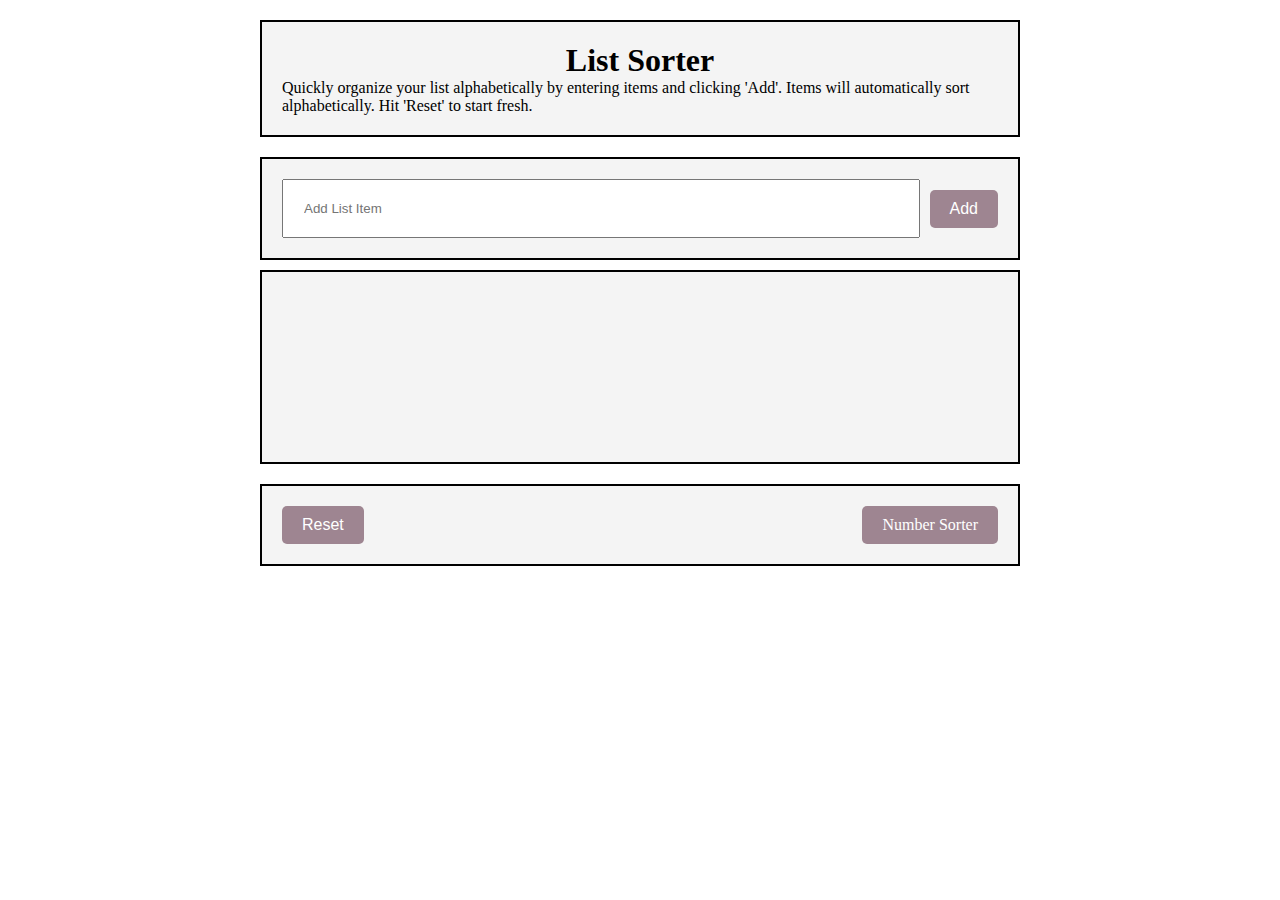
<file: index.html>
<!DOCTYPE html>
<html lang="en">

<head>
    <meta charset="UTF-8">
    <meta name="viewport" content="width=device-width, initial-scale=1.0">
    <link rel="stylesheet" href="styles.css" />
    <title>JsSort</title>
</head>

<body>

    <div class="container">
        <div class="box">
            <h1>List Sorter </h1>
            <p>Quickly organize your list alphabetically by entering items and clicking 'Add'. Items will automatically
                sort alphabetically. Hit 'Reset' to start fresh.</p>
        </div>

        <div class="box input-container">
            <input type="text" class="inputBox " id="inputData" placeholder="Add List Item" />
            <button class="button" onclick="addToList();">Add</button>
        </div>



        <div class="box">
            <ul class="displayList"></ul>
        </div>

        <div class="box bBox ">
            <button class="button" onclick="reset();">Reset</button>
            <a class="button" href="numbSorter.html">Number Sorter</a>
        </div>


    </div> <!--container div--->

    <!--Future edits can include "Enter" button on Kb to add to list.Happier Css maybe with animations?----->


    <script>

        let dataList = [];

        function addToList() {

            let input = document.getElementById("inputData").value;
            upInput = input[0].toUpperCase() + input.slice(1);
            dataList.push(upInput);
            dataList.sort();
            document.getElementById("inputData").value = ""
            displayList();
        }



        function displayList() {
            document.querySelector('.displayList').innerHTML =
                dataList.map(dataList => `<li>${dataList}</li>`)
                    .join('');
            //from wespro code

        }

        function reset() {

            dataList = [];
            displayList();
        }








    </script>



</body>

</html>
</file>
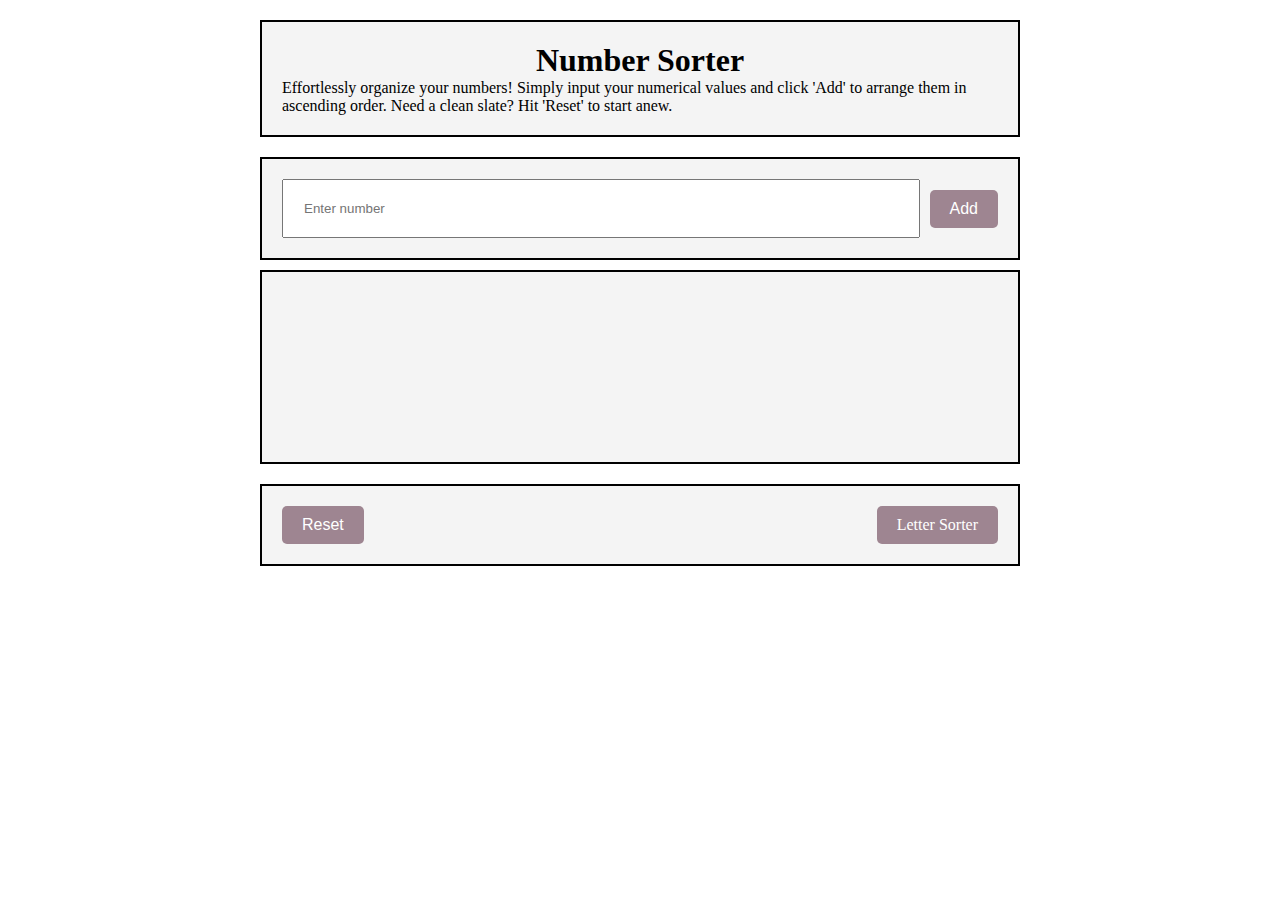
<file: numbSorter.html>
<!DOCTYPE html>
<html lang="en">

<head>
    <meta charset="UTF-8">
    <meta name="viewport" content="width=device-width, initial-scale=1.0">
    <link rel="stylesheet" href="styles.css">
    <title>Number Sorter</title>
</head>

<body>

    <div class="container">
        <div class="box">
            <h1>Number Sorter</h1>
            <p>Effortlessly organize your numbers! Simply input your numerical values and click 'Add' to arrange them
                in ascending order. Need a clean slate? Hit 'Reset' to start anew.</p>
        </div>

        <div class="box input-container">
            <input type="text" class="inputBox" id="inputNumb" placeholder="Enter number" />
            <button type="button" onclick="numbList();" class="button">Add </button>

        </div>


        <div class="box">
            <ul class="displayList"></ul>
        </div>

        <div class="box bBox">
            <button type="button" class="button" onclick="reset();">Reset</button>
            <a href="index.html" class="button">Letter Sorter</a>

        </div>

    </div>






    <script>

        let numArr = [];


        function numbList() {

            let numData = document.getElementById("inputNumb").value;
            numArr.push(numData);
            numArr.sort(compareNumb);

            document.getElementById("inputNumb").value = ""
            displayNumbList();

        };


        function compareNumb(a, b) {
            return a - b;

        };// if b foes first , reverses order.



        function displayNumbList() {
            document.querySelector('.displayList').innerHTML =
                numArr.map(numArr => `<li>${numArr}</li>`)
                    .join('');
            //from wespro code

        }


        function reset() {

            numArr = [];
            displayNumbList();
        }


    </script>




</body>

</html>
</file>
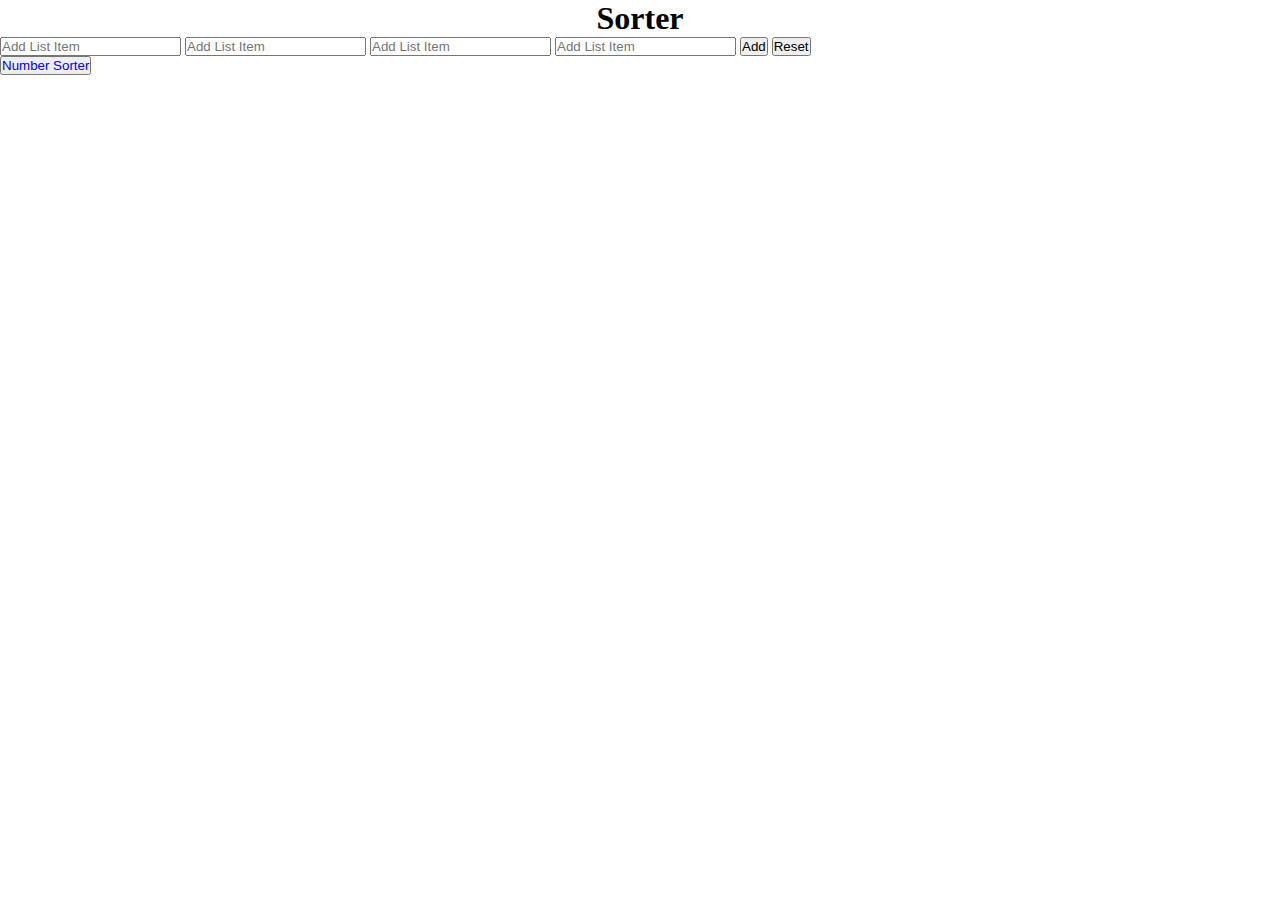
<file: sortV1.html>
<!DOCTYPE html>
<html lang="en">

<head>
    <meta charset="UTF-8">
    <meta name="viewport" content="width=device-width, initial-scale=1.0">
    <link rel="stylesheet" type="text/css" href="styles.css" />
    <title>JsSort</title>
</head>

<body>
    <h1>Sorter</h1>
    <form>
        <input type="text" id="inputData1" placeholder="Add List Item" />

        <input type="text" id="inputData2" placeholder="Add List Item" />

        <input type="text" id="inputData3" placeholder="Add List Item" />

        <input type="text" id="inputData4" placeholder="Add List Item" />

        <button type="button" onclick="storeInputValue();">Add</button>

        <!-- <button type="button" onclick="">Edit</button>-->
        <button type="button" onclick="reset();">Reset</button>
    </form>

    <div>
        <ul id="dataList"></ul>
    </div>


    <button><a id="btnEnd" href="numbSorter.html">Number Sorter</a></button>
    <script>


        function storeInputValue() {

            let storeArray = [];
            let data1 = document.getElementById("inputData1").value;
            let data2 = document.getElementById("inputData2").value;
            let data3 = document.getElementById("inputData3").value;
            let data4 = document.getElementById("inputData4").value;


            storeArray.push(data1, data2, data3, data4);


            let sortedList = storeArray.sort()

            let listDisplay = document.querySelector('#dataList').innerHTML =
                sortedList.map(sortedList => `<li>${sortedList}</li>`)
                    .join('');


            console.log(sortedList);

            function reset() {

                sortedList.reset();
                listDisplay = [];

            }





        }


    </script>



</body>

</html> <!---purpose of this page is to see the first version of this sort project and its progression--->
</file>
<file: styles.css>
* {
    margin: 0;
    padding: 0;
    box-sizing: border-box;
}



a {
    text-decoration: none;
}

h1 {
    text-align: center;
    font-size: 32px;
}

.bBox {
    display: flex;
    justify-content: space-between;
    align-items: flex-end;

}

.button {
    border-radius: 5px;
    border: none;
    color: #fff;
    padding: 10px 20px;
    background-color: #9e8591;
    font-size: 16px;
    cursor: pointer;
    transition: background-color 0.3s;
}

.button:hover {
    background-color: #716068;
}

.container {
    min-width: 350px;
    max-width: 800px;
    margin: 0 auto;
    padding: 20px;

}

.box {
    background-color: #f4f4f4;
    border: 2px black solid;
    padding: 20px;
    margin-bottom: 20px;
}

.input-container {
    display: flex;
    align-items: center;
    margin-bottom: 10px;

}

.inputBox {
    flex: 1;
    padding: 20px;
    margin-right: 10px;
}

.displayList {

    list-style: none;
    min-height: 150px;
    padding: 20px 40px;

}
</file>
